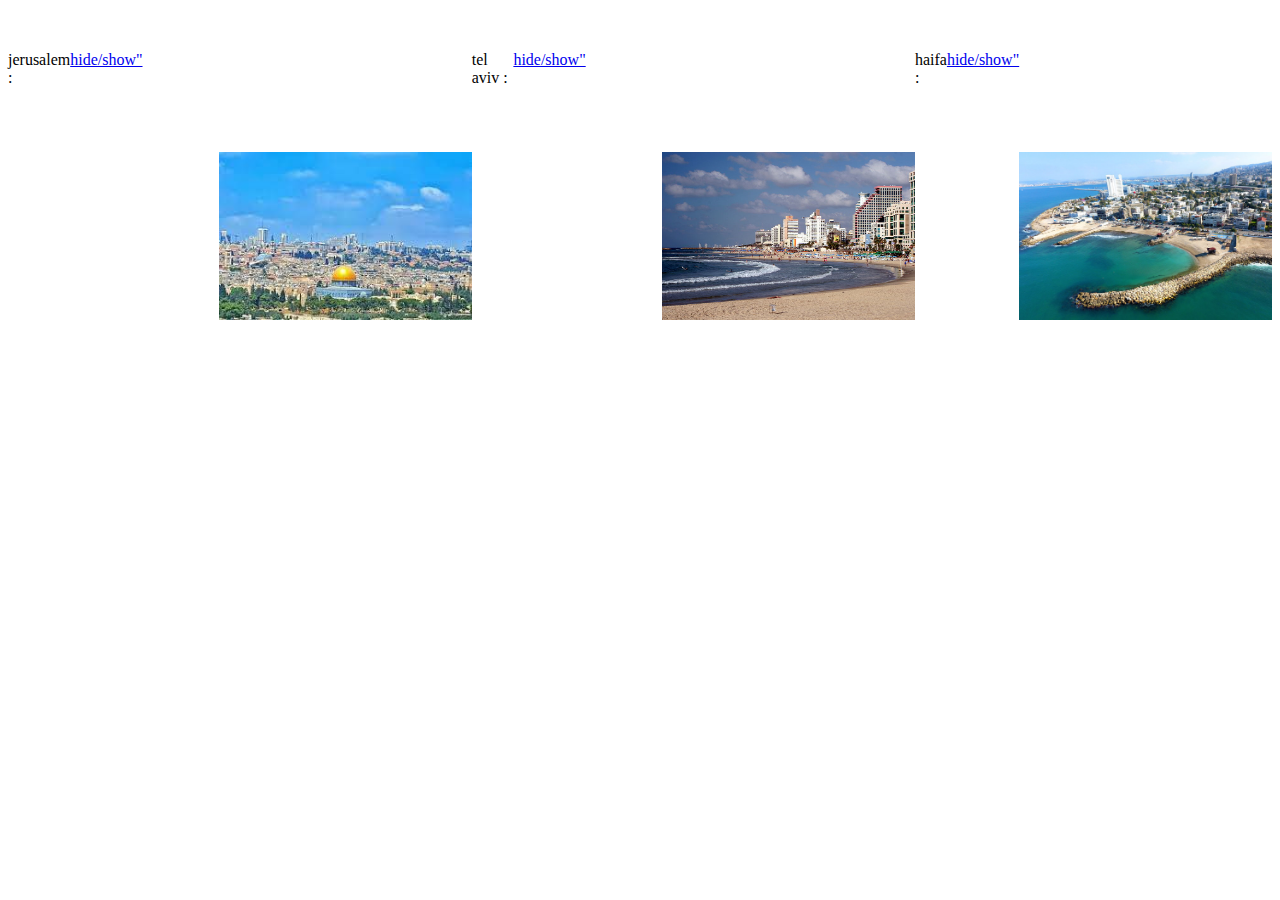
<file: web_front_practice/ex2.html>
<!DOCTYPE html>
<html lang="en">
    
<head>
    <meta charset="UTF-8">
    <meta http-equiv="X-UA-Compatible" content="IE=edge">
    <meta name="viewport" content="width=device-width, initial-scale=1.0">
    
   
</head>
<body>
    <link rel="stylesheet"  href="styles\exs2.css" />
    <script src="scripts\exs2.js"></script>
     
    
    <div class="row">jerusalem : <br>
   
    <a  class="center" href="#"  onclick="clicked()" id="btn" >hide/show"</a></h1>
    <img class="size" id="img" src="imgs\jerusalem.jpg" ></img>
    
    tel aviv :
        
        <a  class="center" href="#"  onclick="clicked_tel_aviv()" id="btn_tel_aviv" >hide/show"</a>
        <img class="size" id="img_tel_aviv" src="imgs\tel_aviv.jpg" ></img>
    
    
    
        haifa :
    
        <a class="float_h" class="center" href="#"  onclick="clicked_haifa()" id="btn_haifa" >hide/show"</a>
        <img class="size" id="img_haifa" src="imgs\haifa.jpg" ></img>
    </div>
</body>
</html>
</file>
